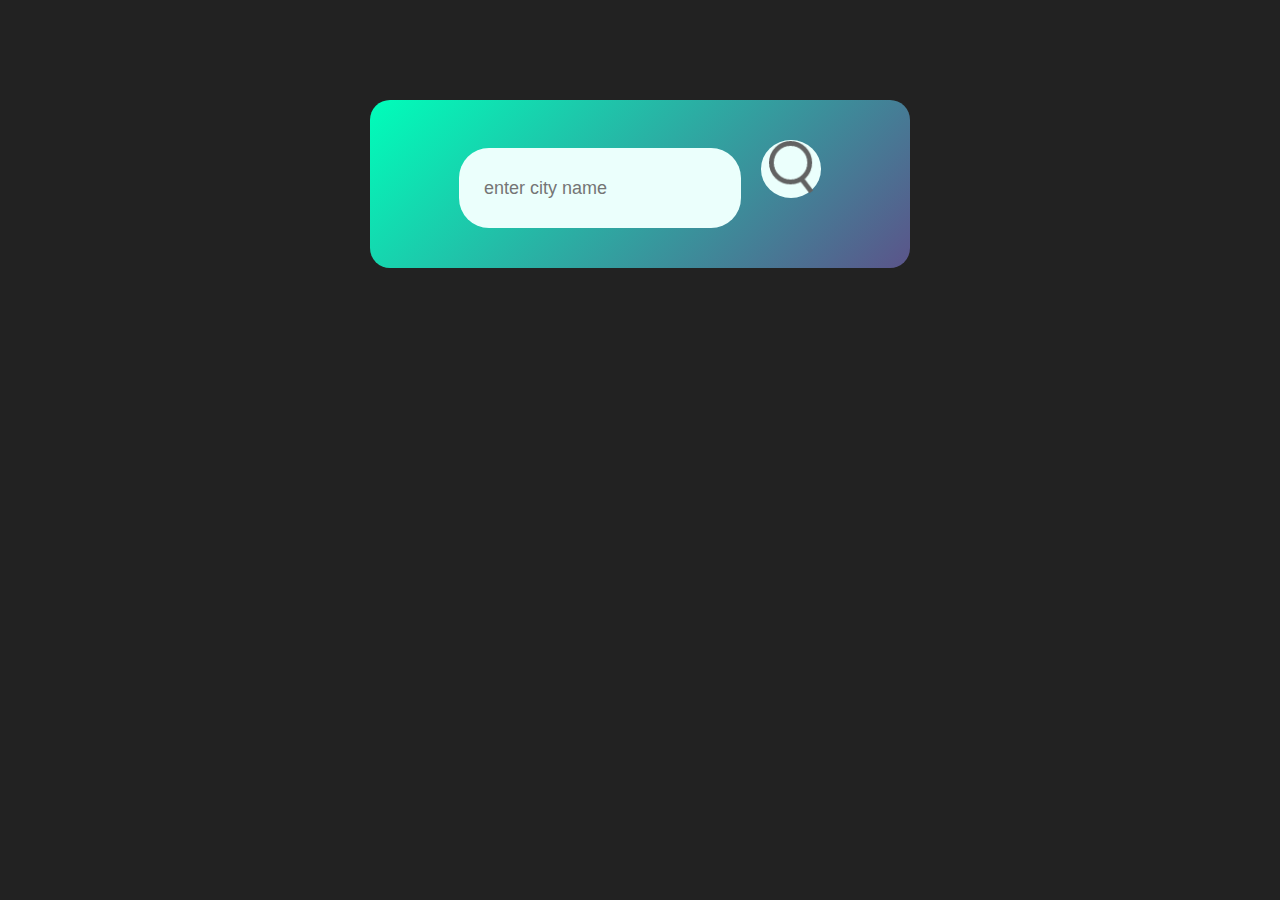
<file: weather.App/index.html>
<!DOCTYPE html>
<html>
    <head>
        <meta name="viewport" content="width=device-width,initial-scale=1.0">
        <title>Weather App</title>
        <link rel="stylesheet" href="style.css">
    </head>
    <body>

<div class = "card">
    <div class = "search">
        <input type="text" placeholder ="enter city name"
        spellcheck="false">
        <button><img src ="images/search.png"></button>
    </div>
    <div class="error">
        <p>Invalid city name</p>
    </div>
    <div class="weather">
        <img src ="images/rain.png" class="weather-icon">
        <h1 class="temp">22°c</h1>
        <h2 class="city">New York</h2>
        <div class="details">
            <div class="col">
                <img src ="images/humidity.png">
                <div>
                    <p class="humidity">50%</p>
                    <p>Humidity</p>
                </div>
            </div>
            <div class="col">
                <img src="images/wind.png">
                <div>
                    <p class="wind">15 km/h</p>
                    <p>Wind Speed</p>
                </div>
            </div>
        </div>
    </div> 
</div>
 
<script>

const apikey ="c8c288cebfa3c1b4eff59e1c8b067696";
const apiUrl ="https://api.openweathermap.org/data/2.5/weather?units=metric&q=";

const searchBox = document.querySelector(".search input");
const searchBtn = document.querySelector(".search button");
const weatherIcon= document.querySelector(".weather-icon");



async function checkWeather(city){
    const response =await fetch(apiUrl + city +  `&appid=${apikey}`);

    if(response.status == 404){
       document.querySelector(".error").style.display = "block";
       document.querySelector(".weather").style.display = "none";
    }
    else{
        var data = await response.json();

    

document.querySelector(".city").innerHTML = data.name;
document.querySelector(".temp").innerHTML = Math.round(data.main.temp) +"°c" ;
document.querySelector(".humidity").innerHTML =data.main.humidity + "%";
document.querySelector(".wind").innerHTML =data.wind.speed + " km/h";


    if(data.weather[0].main =="Clouds"){
        weatherIcon.src = "images/clouds.png";
    }
    else if(data.weather[0].main =="Clear"){
        weatherIcon.src = "images/clear.png";
    }
    else if(data.weather[0].main =="Rain"){
        weatherIcon.src = "images/rain.png";
    }
    else if(data.weather[0].main =="Drizzle"){
        weatherIcon.src = "images/drizzle.png";
    }
    else if(data.weather[0].main =="Mist"){
        weatherIcon.src = "images/mist.png";
    }

    document.querySelector(".weather").style.display ="block";
    document.querySelector(".error").style.display = "none";

    }

    
}

searchBtn.addEventListener("click",()=>{
    checkWeather(searchBox.value);})

</script>

</body>
</html>
</file>
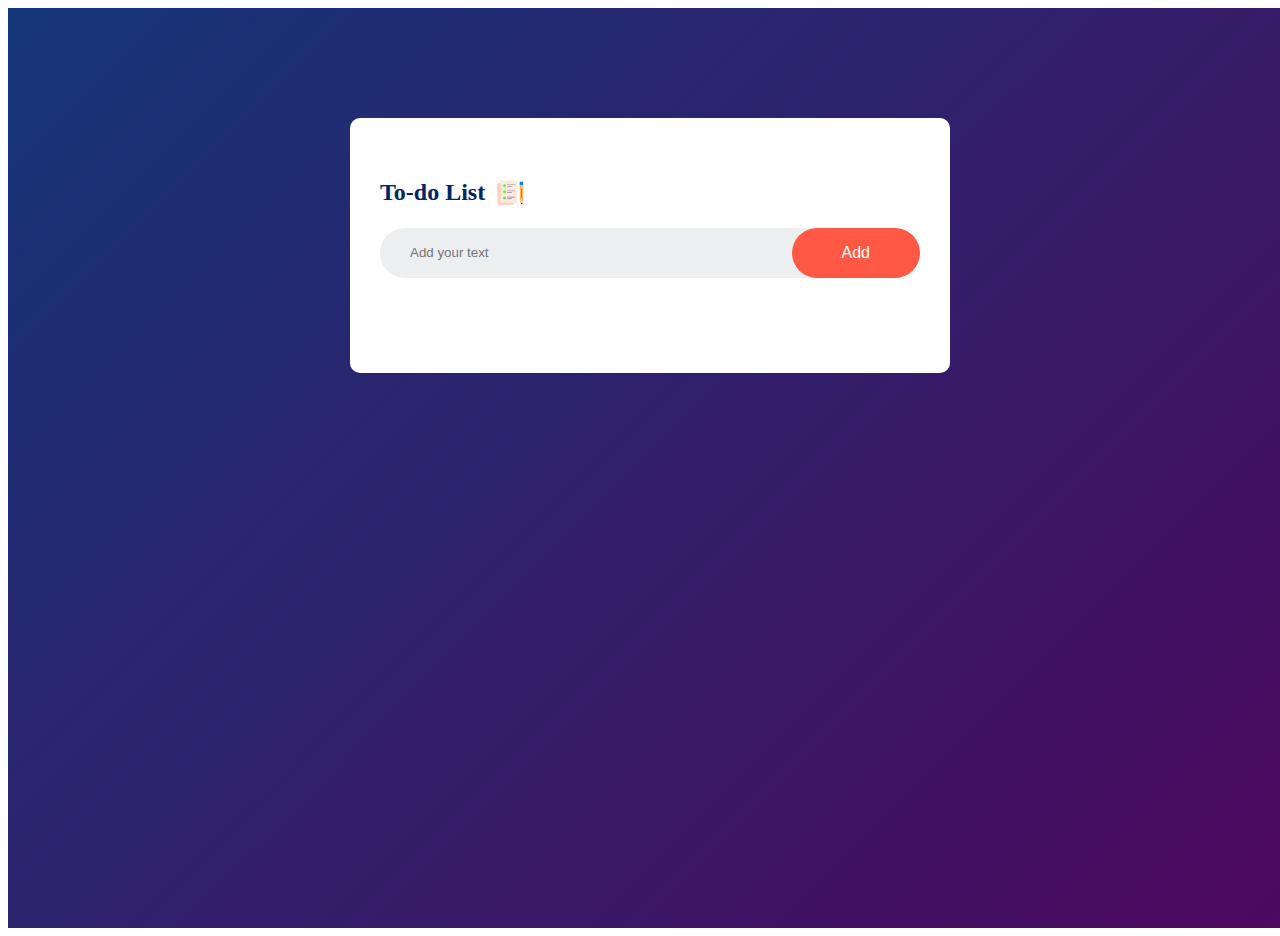
<file: wishlist (2)/index1.html>
<!DOCTYPE html>
<html>
<head>
    <meta charset="UTF-8">
    <meta name="viewport" content="width=device-width, initial-scale=1.0">
    <title>To do list</title>
    <link rel ="stylesheet" href ="style1.css">
</head>
<body>
    <div class ="container">
        <div class ="todo-app">
            <h2>To-do List<img src ="images/icon.png"></h2>
            <div class="row">
                <input type="text" id="input-box" placeholder="Add your text">
                <button onclick="addTask()" >Add </button>
            </div>
            <ul id ="list-container">
               <!-- <li class="checked">Task 1</li>
                <li>Task 2</li>
                <li>Task 3</li> -->
            </ul>
        </div>
    </div>  
    <script src="script.js"></script>
</body>
</html>
</file>
<file: weather.App/style.css>
body{
    background: #222;
}
.card{
    width: 90%;
    max-width:470px;
    background: linear-gradient(135deg,#00feba, #5b548a);
    color: #fff;
    margin: 100px auto 0;
    border-radius: 20px;
    padding: 40px 35px;
    text-align: center;
}
.search{
    width:100%;
    display:felx;
    align-items: center;
    justify-content: space-between;
}
.search input{
    border: 0;
    outline: 0;
    background:#ebfffc;
    color: #555;
    padding:10px 25px;
    height : 60px;
    border-radius: 30px;
    flex: 1;
    margin-right: 16px;
    font-size: 18px;
}
.search button{
    border:0;
    outline:0;
    background:#ebfffc;
    border-radius:50%;
    width: 60px;
    height: 60%px ;
    cursor:pointer;
}
.search button img{
    width:45px; 
}
.weather-icon{
    width:170px;
    margin-top:30px;
} 
.weather h1{
    font-size:80px;
    font-weight: 500;
}
.weather h2{
    font-size:45px;
    font-weight: 400;
    margin:-10px ;
}
.details{
    display:flex;
    align-items:center;
    justify-content:space-between;
    padding: 0 20px;
    margin-top:50px;
}
.col{
    display:flex;
    align-items: center;
    text-align: left;
}
.col img{
    width: 40px;
    margin-right:10px;
}
.humidity, .wind{
    font-size: 28px;
    margin-top:-6px;
}
.weather{
    display:none;
}



.error{
    text-align:center;
    margin-left:10px;
    font-size: 14px;
    margin-top:10px;
    display:none; 
}
</file>
<file: wishlist (2)/style1.css>
{
    margin: 0;
    padding: 0;
    font-family:'Poppins',sans-serif;
    box-sizing: border-box;
}
.container{
    width: 100%;
    min-height: 100vh;
    background: linear-gradient(135deg,#153677, #4e085f) ;
    padding: 10px ;
}
.todo-app{
    width: 100%;
    max-width: 540px;
    background: #fff;
    margin: 100px auto 20px;
    padding: 40px 30px 70px;
    border-radius: 10px;
}
.todo-app h2{
    color:#002765;
    display: flex;
    align-items: center;
    margin-bottom: 20px;
}
.todo-app h2 img{
     width: 30px;
     margin-left: 10px;
}
.row{
        display:flex;
        align-items:  center;
        justify-content: space-between;
        background:  #edeef0;
        border-radius: 30px;
        padding-left: 20px;
        margin-bottom: 25px;
}
input{
    flex:  1;
    border: none;
    outline: none;
    background:  transparent;
    padding: 10px;
}
button{
    border: none;
    outline: none;
    padding: 16px 50px;
    background: #ff5945;
    color:#fff;
    font-size:16px;
    cursor: pointer;
    border-radius: 40px;

}
ul li{
    list-style: none;
    font-size: 17px;
    padding: 12px 8px 12px 50px;
    user-select: none;
    cursor: pointer;
    position: relative;
}
ul li::before{
    content: '';
    position: absolute;
    height: 28px;
    width: 28px;
    border-radius: 50%;
    background-image: url(images/unchecked.png);
    background-size: cover;
    background-position: center;
    top: 12px;
    left: 8px;
}
ul li.checked{
     color: #555;
     text-decoration: line-through;
}
ul li.checked::before{
    background-image: url(images/checked.png);
}
ul li span{
    position: absolute;
    right: 0;
    top:  5px;
    width: 40px;
    height: 40px;
    font-size: 22px;
    color:#555;
    line-height:  40px;
    text-align: center;
    border-radius: 50%;
}
ul li span:hover{
    background: #edeef0;

}
</file>
